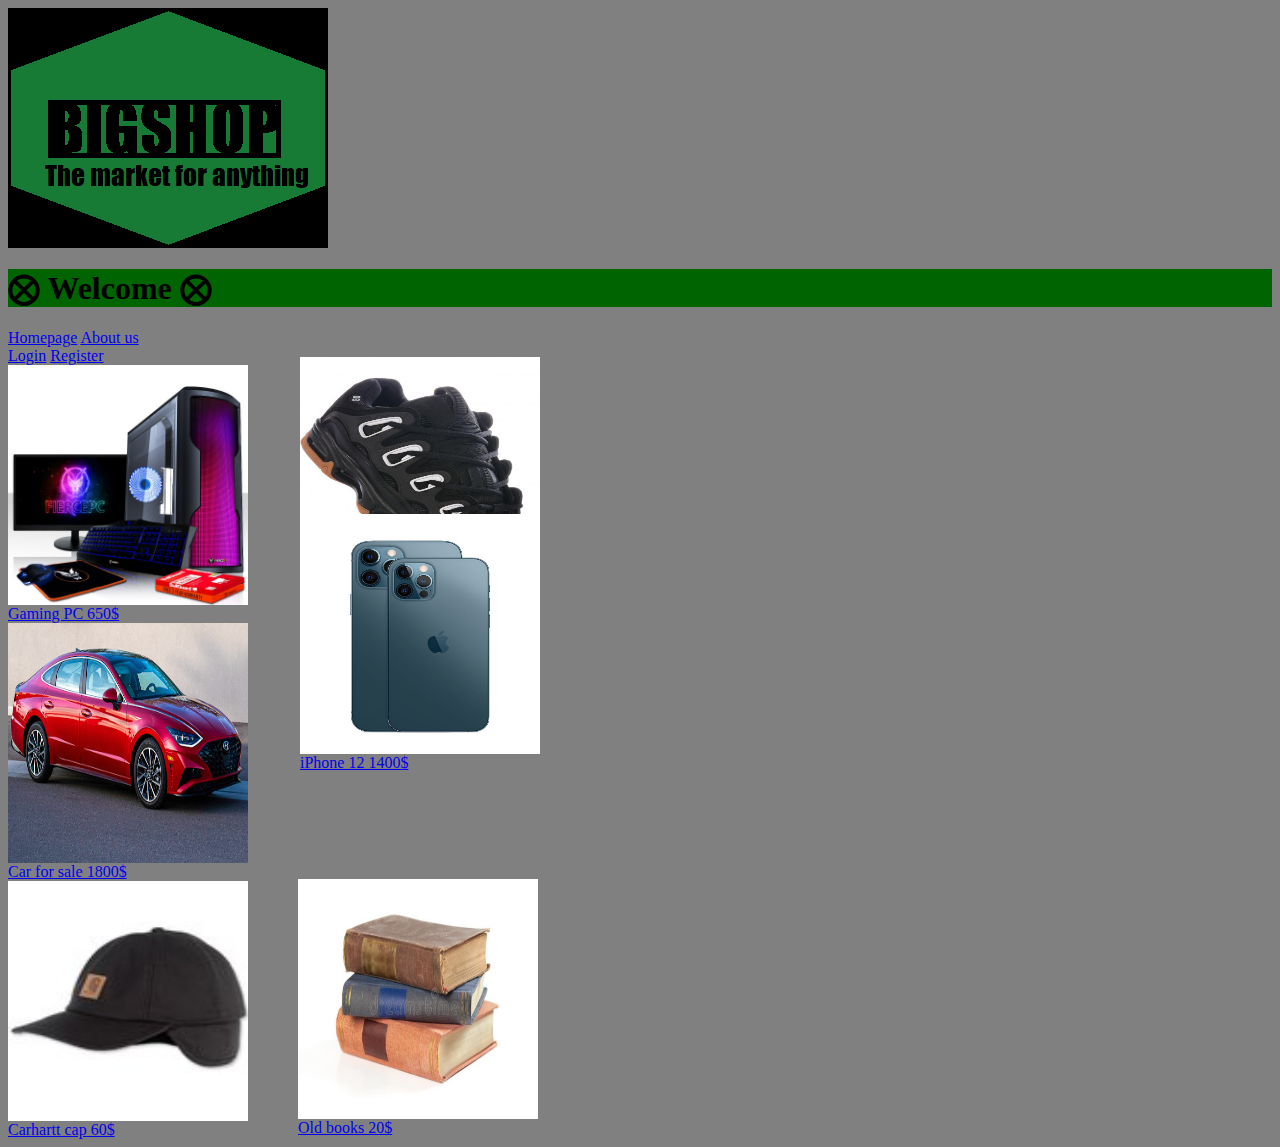
<file: index.html>
<html lang="no">
<head><meta charset="utf-8"></head><meta name="viewport" content="width=device-width, initial-scale=1.0">
<link rel="stylesheet" href="mystyle.css">
<title>BigShop</title>
</head>
<body style="background-color:gray;">
<img src="/bilder/logo.png" alt="Why?">
<h1 style="background-color:DarkGreen;">&#10754 Welcome &#10754</h1>
<div id="menu-wrapper">
  <div class="topnav">
    <a class="active" href="#home">Homepage</a>
    <a href="om oss.html">About us</a>
    <div class="topnav-right">
      <a href="login.php">Login</a>
      <a href="register.php">Register</a>
    </div>
  </div>
<div class="img-with-text">
  <img src="/bilder/fiercepc.jpeg" width="240" height="240" alt="Sale" />
  <br><a href="gaming pc.html">Gaming PC 650$</a>
</div>
<div class="img-with-text">
  <img src="/bilder/car.jpg" width="240" height="240" alt="Sale" />
  <br><a href="car.html">Car for sale 1800$</a>
</div>
<div class="img-with-text" id="locator">
  <img src="/bilder/skateshoes.jpg" width="240" height="240" alt="Sale"/> 
  <br><a href="Skatesko.html" style="text-align: center">Skateshoes 90$</a>
</div>
<div class="img-with-text" id="locator2">
  <img src="/bilder/iphone12.jpg" width="240" height="240" alt="Sale"/> 
  <br><a href="iphone.html" style="text-align: center">iPhone 12 1400$</a>
</div>
<div class="img-with-text">
  <img src="/bilder/carhartt.jpg" width="240" height="240" alt="Sale"/> 
  <br><a href="carhartt.html" style="text-align: center">Carhartt cap 60$</a>
</div>
<div class="img-with-text" id="locator3">
  <img src="/bilder/stackobooks.jpg" width="240" height="240" alt="Sale"/> 
  <br><a href="stackobooks.html" style="text-align: center">Old books 20$</a>
</div>
</body>
</html>
</file>
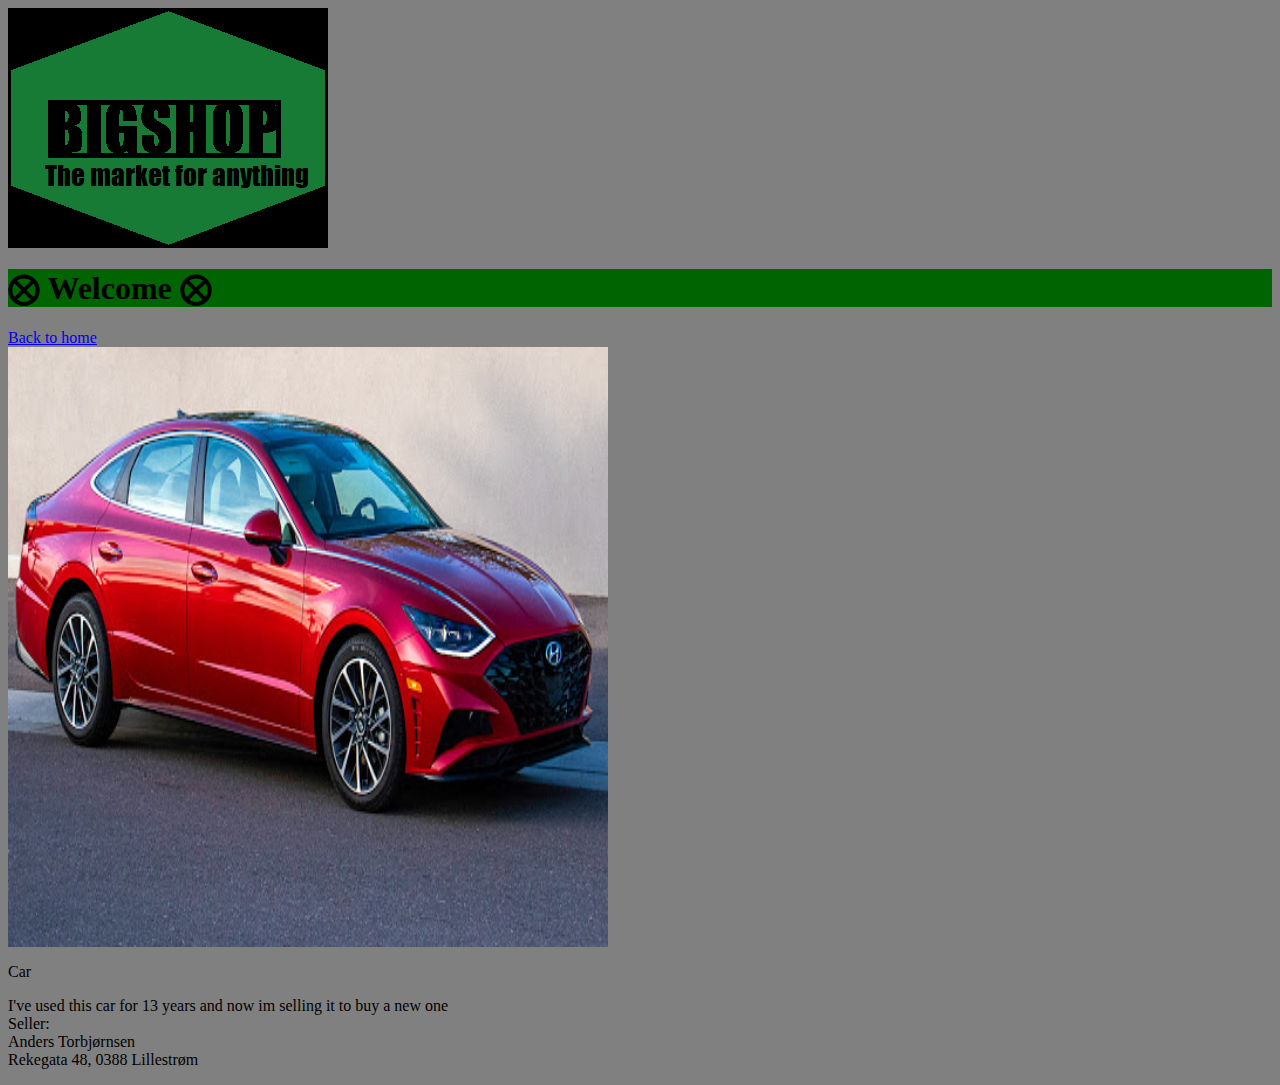
<file: car.html>
<html lang="no">
<head><meta charset="utf-8"></head><meta name="viewport" content="width=device-width, initial-scale=1.0">
<title>BigShop</title>
</head>
<body style="background-color:gray;">
<img src="bilder/logo.png" alt="Why?">
<h1 style="background-color:DarkGreen;">&#10754 Welcome &#10754</h1>
</body>
<a href="index.html">Back to home</a>
<div class="img-with-text">
    <img src="/bilder/car.jpg" width="600" height="600" alt="Sale" />
    <p>Car</p>
    <p>I've used this car for 13 years and now im selling it to buy a new one<br> Seller:<Br> Anders Torbjørnsen<br>
    Rekegata 48, 0388 Lillestrøm</p>
  </div>
  
</html>
</file>
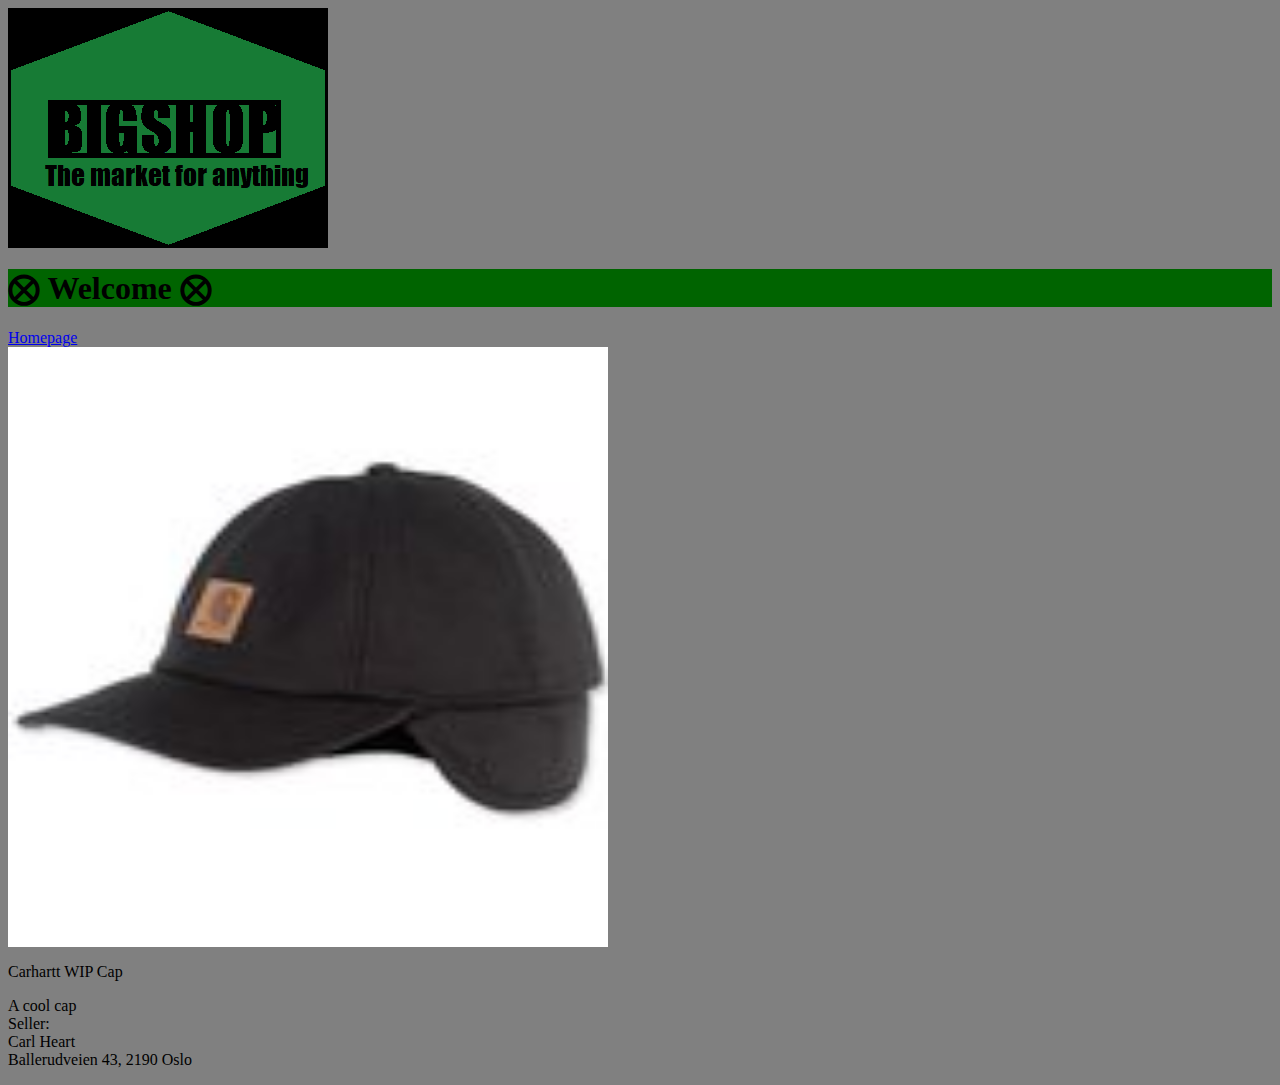
<file: carhartt.html>
<html lang="no">
<head><meta charset="utf-8"></head><meta name="viewport" content="width=device-width, initial-scale=1.0">
<title>BigShop</title>
</head>
<body style="background-color:gray;">
<img src="bilder/logo.png" alt="Why?">
<h1 style="background-color:DarkGreen;">&#10754 Welcome &#10754</h1>
</body>
<a href="Index.html">Homepage</a>
<div class="img-with-text">
    <img src="/bilder/carhartt.jpg" width="600" height="600" alt="Sale" />
    <p>Carhartt WIP Cap </p>
    <p>A cool cap<br> Seller:<Br> Carl Heart<br>
    Ballerudveien 43, 2190 Oslo</p>
  </div>
  
</html>
</file>
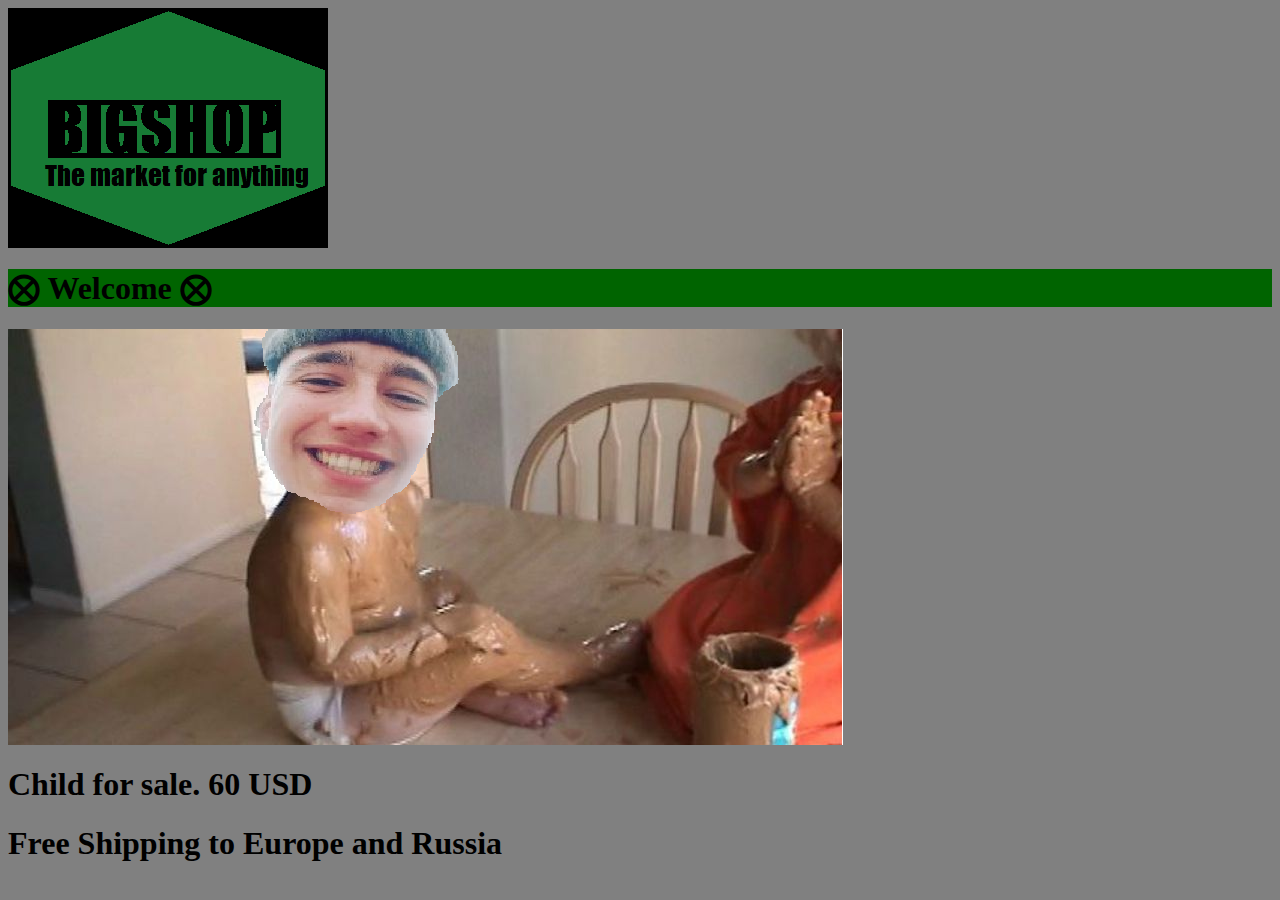
<file: FAQ.html>
<html lang="no">
<head><meta charset="utf-8"></head><meta name="viewport" content="width=device-width, initial-scale=1.0">
<title>BigShop</title>
</head>
<body style="background-color:gray;">
<img src="bilder/logo.png" alt="Why?">
<h1 style="background-color:DarkGreen;">&#10754 Welcome &#10754</h1>
</body>
<img src="/bilder/havid ah.png" alt="Why?">
<h1>Child for sale. 60 USD</h1>
<h1>Free Shipping to Europe and Russia</h1>
</html>
</file>
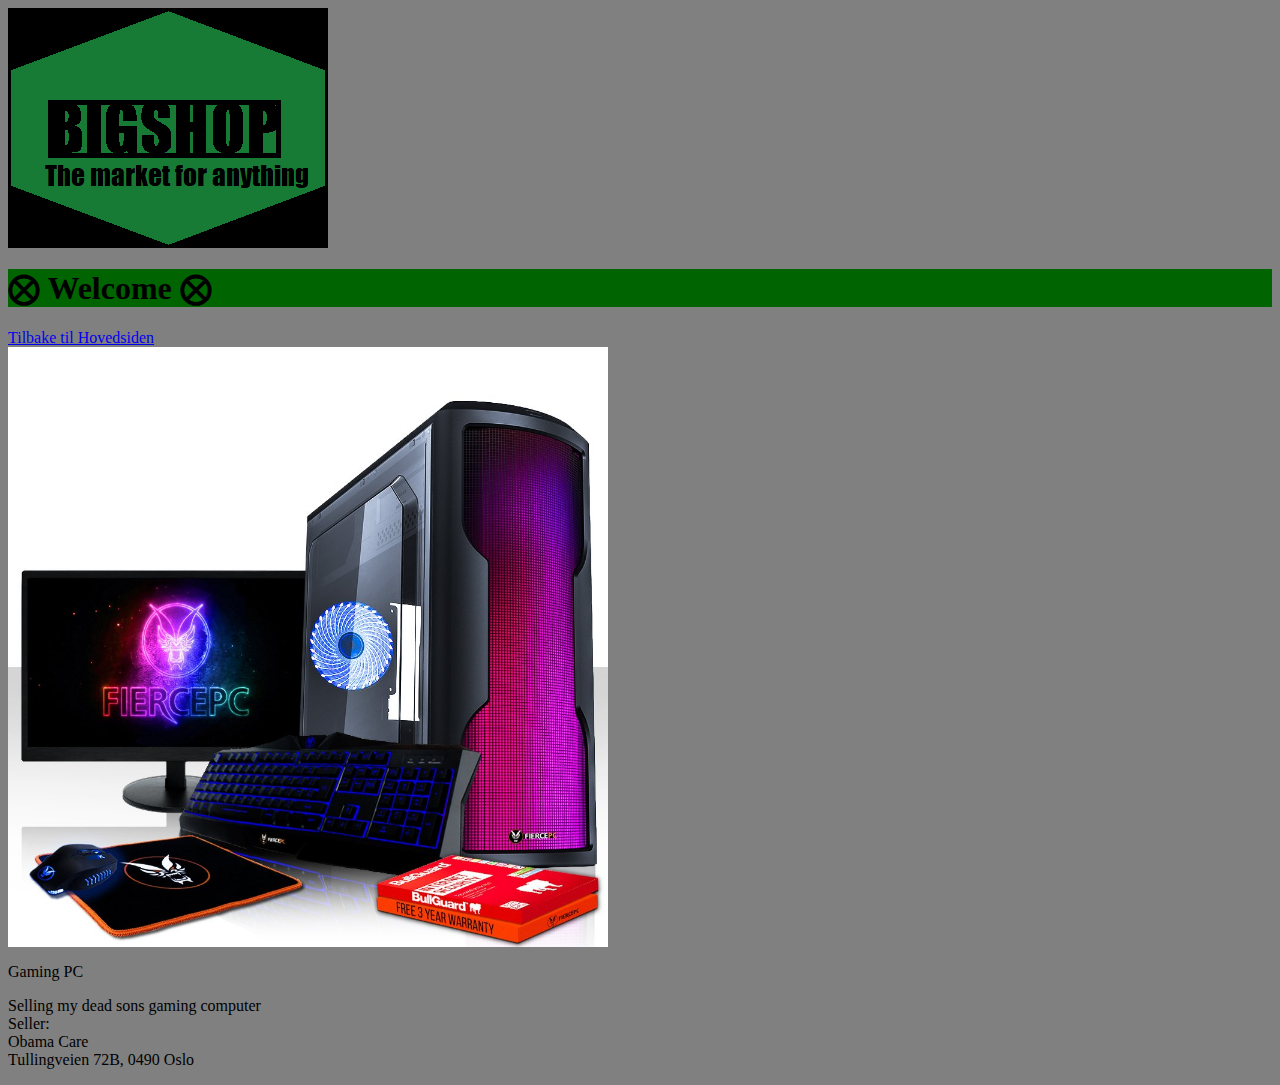
<file: gaming pc.html>
<html lang="no">
<head><meta charset="utf-8"></head><meta name="viewport" content="width=device-width, initial-scale=1.0">
<title>BigShop</title>
</head>
<body style="background-color:gray;">
<img src="/bilder/logo.png" alt="Why?">
<h1 style="background-color:DarkGreen;">&#10754 Welcome &#10754</h1>
</body>
<a href="Index.html">Tilbake til Hovedsiden</a>
<div class="img-with-text">
    <img src="/bilder/fiercepc.jpeg" width="600" height="600" alt="Sale" />
    <p>Gaming PC</p>
    <p>Selling my dead sons gaming computer<br> Seller:<Br> Obama Care<br>
    Tullingveien 72B, 0490 Oslo</p>
  </div>
  
</html>
</file>
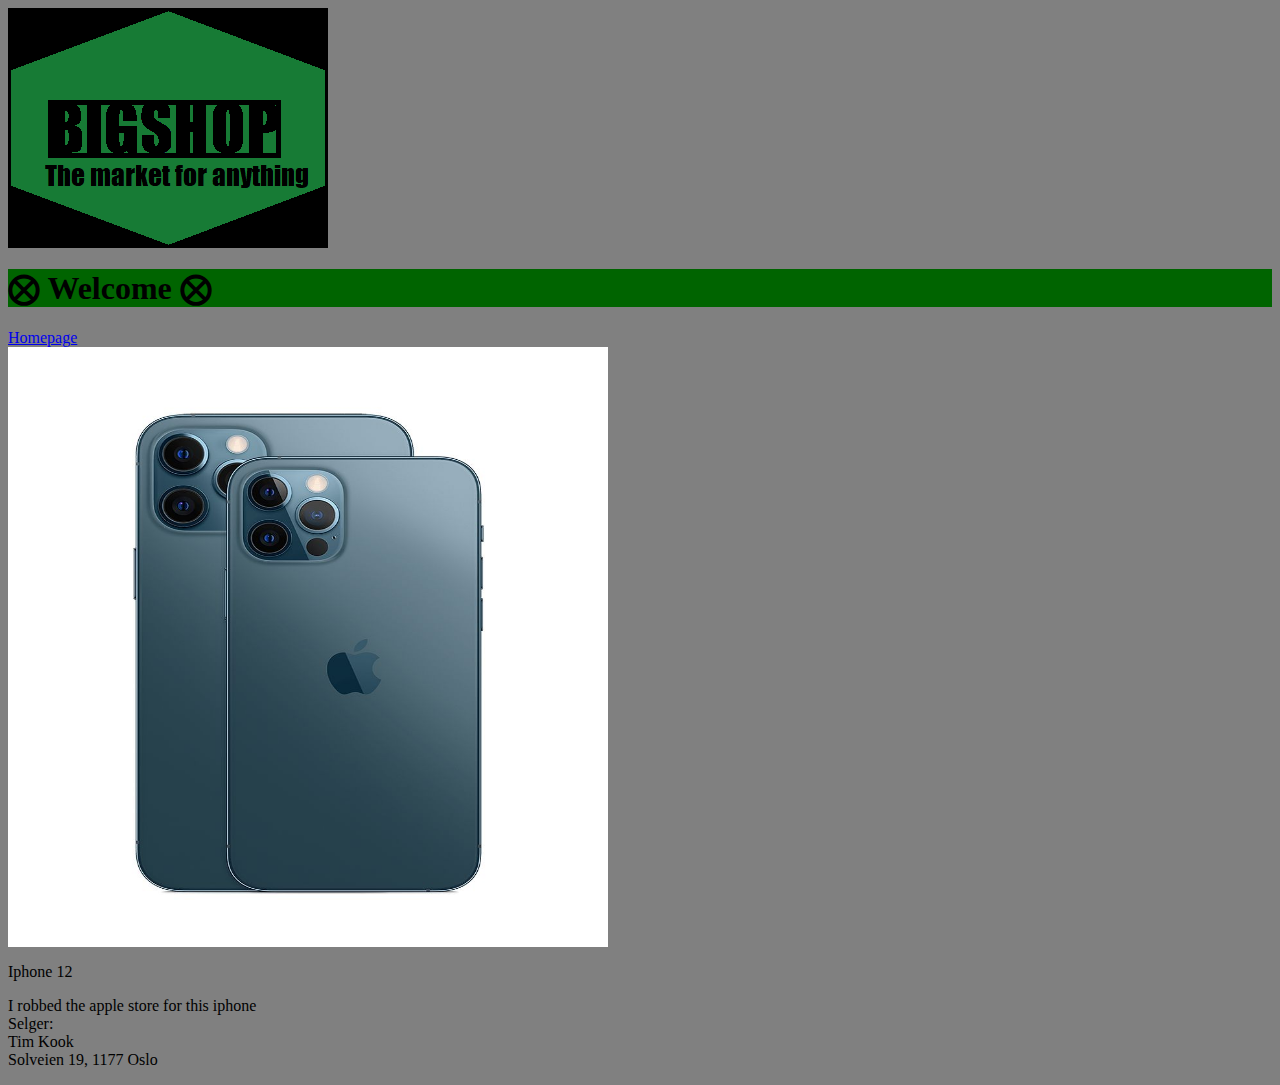
<file: iphone.html>
<html lang="no">
<head><meta charset="utf-8"></head><meta name="viewport" content="width=device-width, initial-scale=1.0">
<title>BigShop</title>
</head>
<body style="background-color:gray;">
<img src="bilder/logo.png" alt="Why?">
<h1 style="background-color:DarkGreen;">&#10754 Welcome &#10754</h1>
</body>
<a href="Index.html">Homepage</a>
<div class="img-with-text">
    <img src="/bilder/iphone12.jpg" width="600" height="600" alt="Sale" />
    <p>Iphone 12</p>
    <p>I robbed the apple store for this iphone<br> Selger:<Br> Tim Kook<br>
    Solveien 19, 1177 Oslo</p>
  </div>
  
</html>
</file>
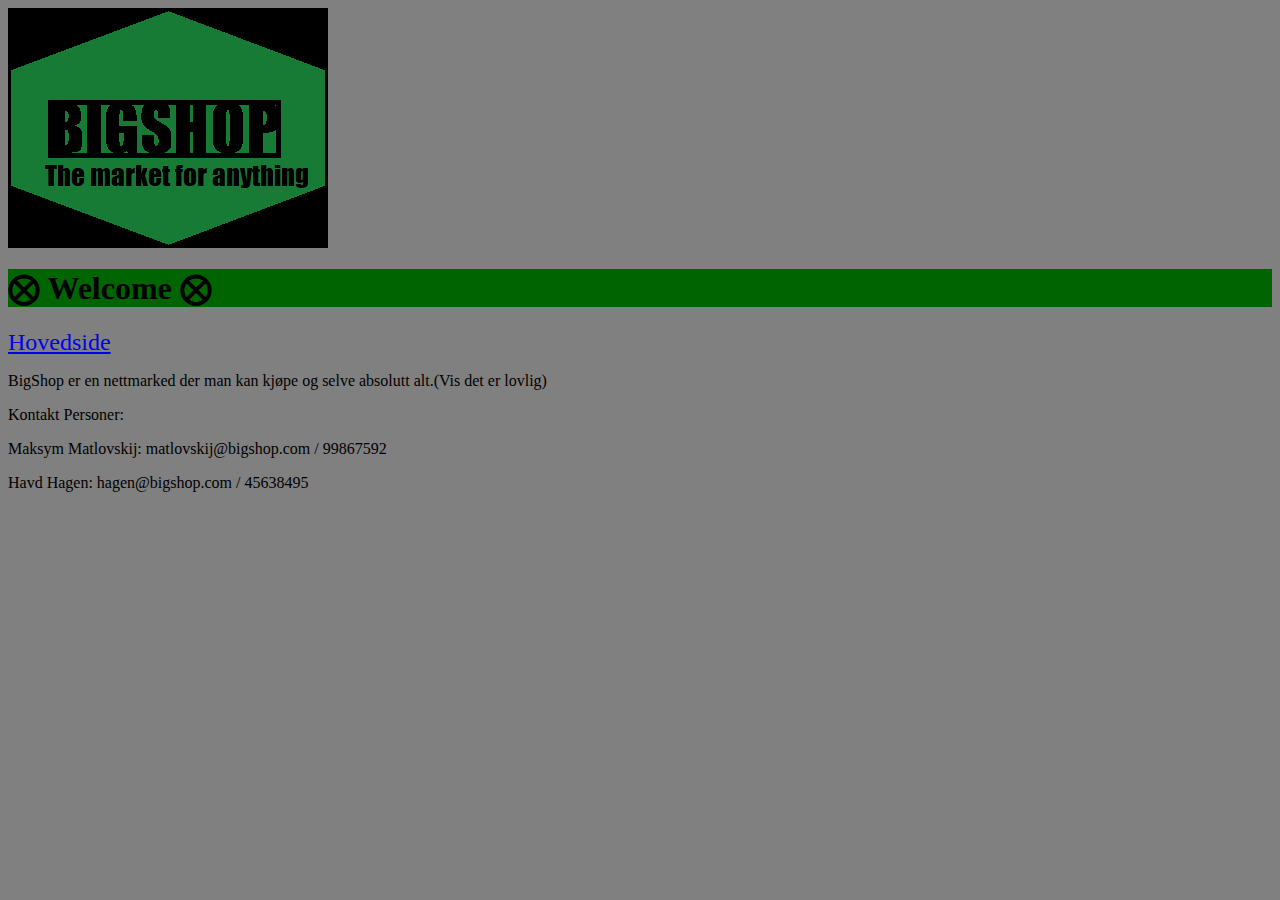
<file: om oss.html>
<html lang="no">
<head><meta charset="utf-8"></head><meta name="viewport" content="width=device-width, initial-scale=1.0">
<title>BigShop</title>
</head>
<body style="background-color:gray;">
<img src="bilder/logo.png" alt="Why?">
<h1 style="background-color:DarkGreen;">&#10754 Welcome &#10754</h1>
</body>
<a href="Index.html" style="font-size: x-large;">Hovedside</a href>
<p>BigShop er en nettmarked der man kan kjøpe og selve absolutt alt.(Vis det er lovlig) </p>
<p>Kontakt Personer:</p>
<p>Maksym Matlovskij: matlovskij@bigshop.com / 99867592</p>
<p>Havd Hagen: hagen@bigshop.com / 45638495</p>
</html>
</file>
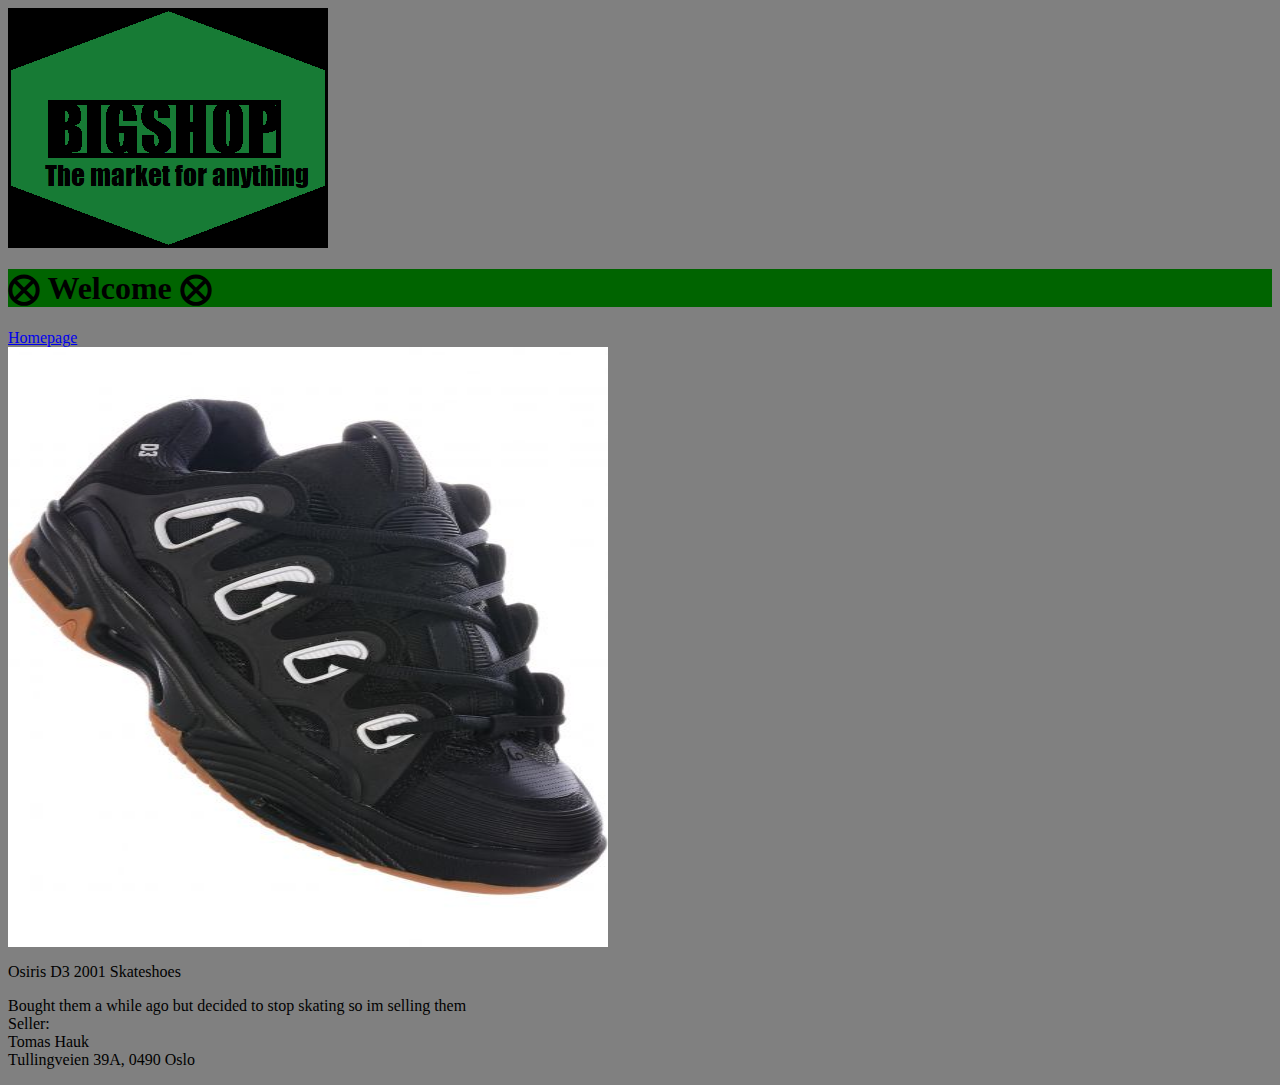
<file: Skatesko.html>
<html lang="no">
<head><meta charset="utf-8"></head><meta name="viewport" content="width=device-width, initial-scale=1.0">
<title>BigShop</title>
</head>
<body style="background-color:gray;">
<img src="bilder/logo.png" alt="Why?">
<h1 style="background-color:DarkGreen;">&#10754 Welcome &#10754</h1>
</body>
<a href="Index.html">Homepage</a>
<div class="img-with-text">
    <img src="bilder/skateshoes.jpg" width="600" height="600" alt="Sale" />
    <p>Osiris D3 2001 Skateshoes </p>
    <p>Bought them a while ago but decided to stop skating so im selling them<br> Seller:<Br> Tomas Hauk<br>
    Tullingveien 39A, 0490 Oslo</p>
  </div>
  
</html>
</file>
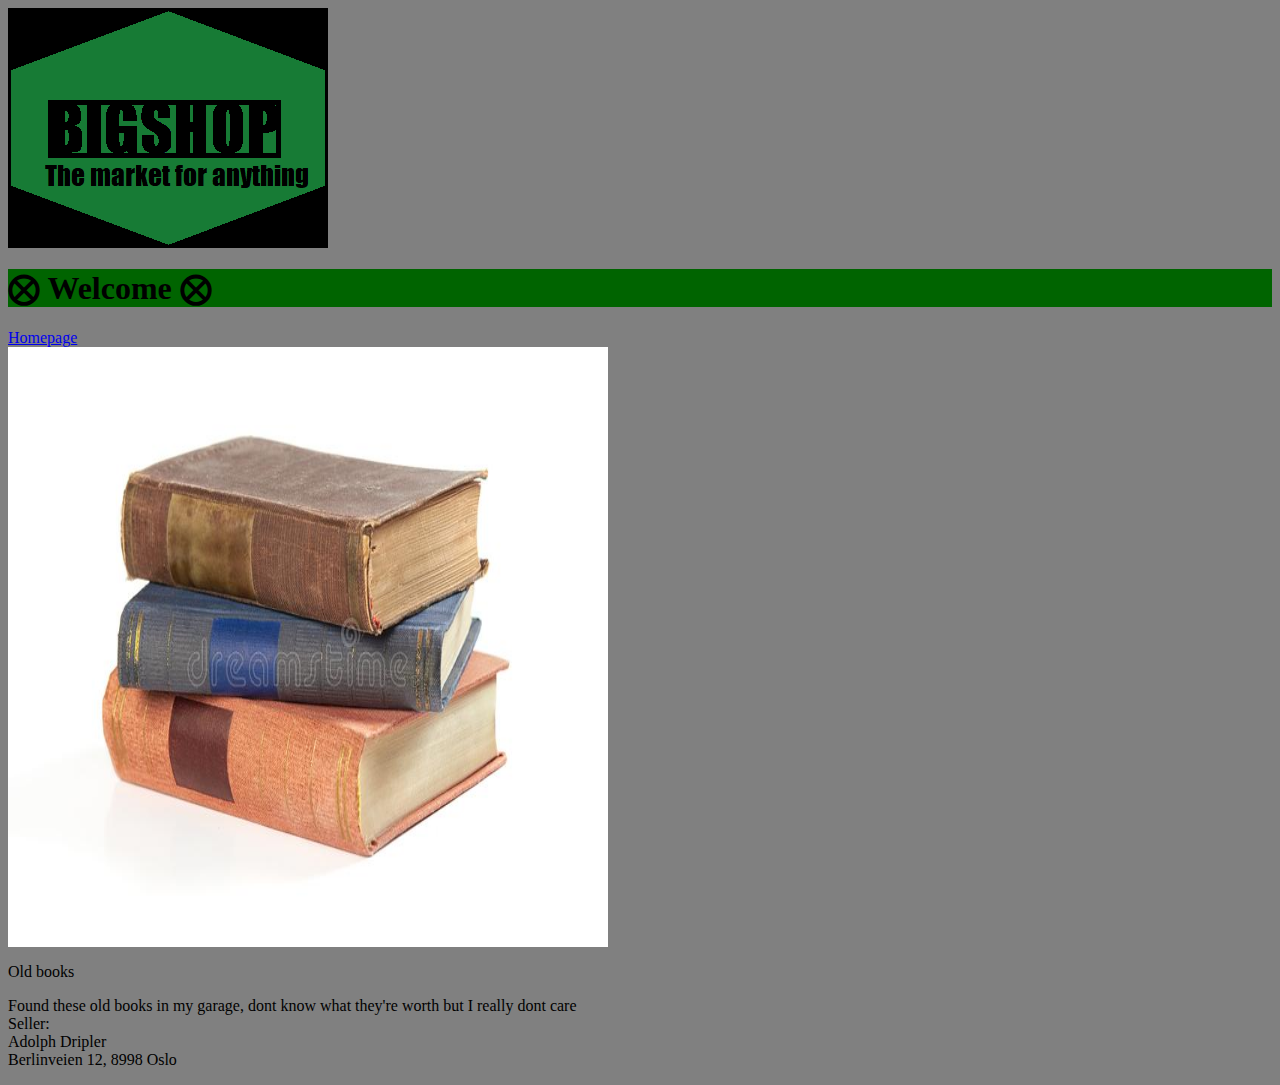
<file: stackobooks.html>
<html lang="no">
<head><meta charset="utf-8"></head><meta name="viewport" content="width=device-width, initial-scale=1.0">
<title>BigShop</title>
</head>
<body style="background-color:gray;">
<img src="bilder/logo.png" alt="Why?">
<h1 style="background-color:DarkGreen;">&#10754 Welcome &#10754</h1>
</body>
<a href="Index.html">Homepage</a>
<div class="img-with-text">
    <img src="bilder/stackobooks.jpg" width="600" height="600" alt="Sale" />
    <p>Old books</p>
    <p>Found these old books in my garage, dont know what they're worth but I really dont care<br> Seller:<Br> Adolph Dripler<br>
    Berlinveien 12, 8998 Oslo</p>
  </div>
  
</html>
</file>
<file: mystyle.css>
#locator { position: absolute; visibility: visible; left: 300px; top: 357; z-index: 100; }
#locator2 { position: absolute; visibility: visible; left: 300px; top: 714; z-index: 200; padding-left: -5; margin-top: -200;}
#locator3 { position: absolute; visibility: visible; margin-left: 290; margin-top: -260;}
</file>
